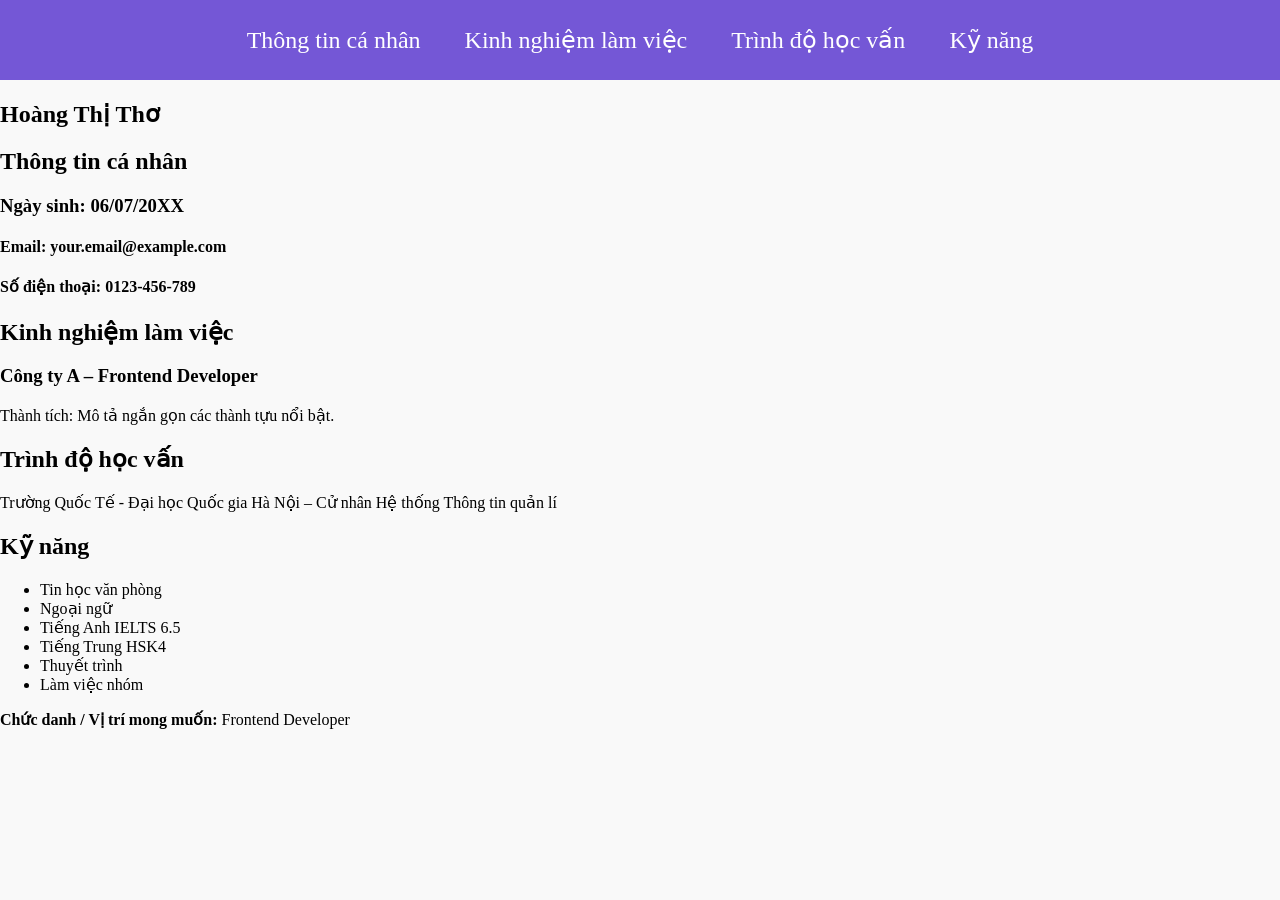
<file: CVweb/index.html>
<!DOCTYPE html>
<html lang="vi">
<head>
  <meta charset="utf-8">
  <meta name="viewport" content="width=device-width, initial-scale=1">
  <title>CV - Hoàng Thị Thơ</title>
  <style>
    body {
      margin: 0;
      padding: 0;
      background: #f9f9f9;
    }

    nav#topmenu ul {
      list-style: none;
      background-color: #7457d6;
      text-align: center;
      padding: 0;
      margin: 0;
    }

    nav#topmenu li {
      font-size: 24px;
      line-height: 40px;
      height: 40px;
      display: inline-block;
      padding: 20px;
    }

    nav#topmenu a {
      text-decoration: none;
      color: #fff;
    }
  </style>
</head>

<body>
  <nav id="topmenu">
    <ul>
      <li><a href="#">Thông tin cá nhân</a></li>
      <li><a href="#">Kinh nghiệm làm việc</a></li>
      <li><a href="#">Trình độ học vấn</a></li>
      <li><a href="#">Kỹ năng</a></li>
    </ul>
  </nav>
</body>
</html>
</head>
<body>
  <section>
    <h1>Hoàng Thị Thơ</h1> <!-- main title of the CV -->
    <h2>Thông tin cá nhân</h2>
    
    <h3>Ngày sinh: 06/07/20XX</h3>
    <h4>Email: your.email@example.com</h4>
    <h4>Số điện thoại: 0123-456-789</h4>

    <h2>Kinh nghiệm làm việc</h2>
    <h3>Công ty A – Frontend Developer</h3>
    <p>Thành tích: Mô tả ngắn gọn các thành tựu nổi bật.</p>

    <h2>Trình độ học vấn</h2>
    <p>Trường Quốc Tế - Đại học Quốc gia Hà Nội – Cử nhân Hệ thống Thông tin quản lí</p>

    <h2>Kỹ năng</h2>
    <ul>
      <li>Tin học văn phòng </li>
      <li>Ngoại ngữ</li>
      <li>Tiếng Anh IELTS 6.5 </li>
      <li>Tiếng Trung HSK4</li>
      <li>Thuyết trình</li>
      <li>Làm việc nhóm</li>
    </ul>

    <p><strong>Chức danh / Vị trí mong muốn:</strong> Frontend Developer</p>
  </section>
</body>
</html>
</file>
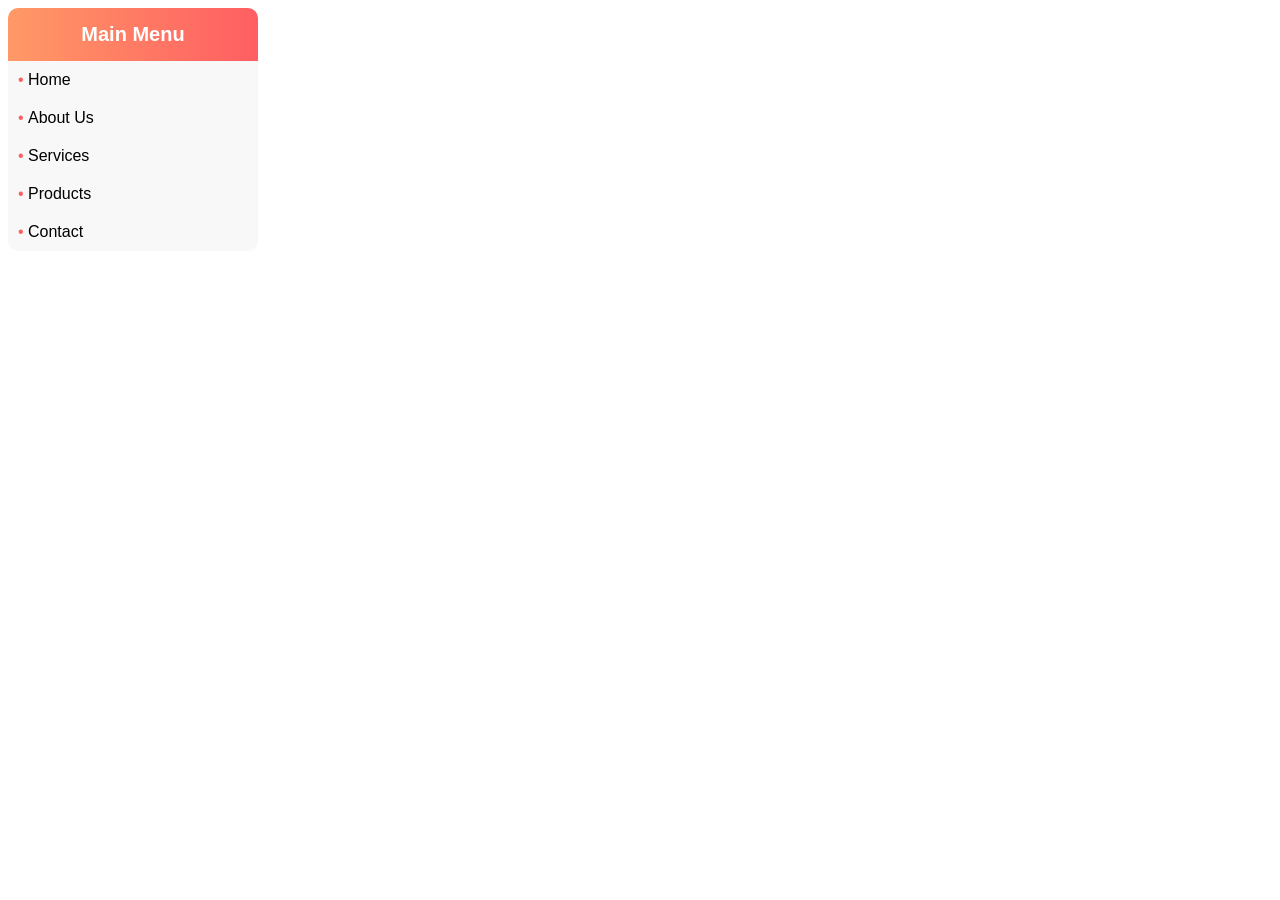
<file: LabEX2/index.html>
<!DOCTYPE html>
<html>
<head>
<meta charset="utf-8">
<title>CSS3 Gradient Menu</title>
<style>
/* Menu container */
.Menu {
    width: 250px;
    border-radius: 10px;
    overflow: hidden;
    font-family: "Comic Sans MS", sans-serif;
}

/* Title with CSS3 gradient */
.MenuTitle {
    background: linear-gradient(to right, #ff9966, #ff5e62);
    color: white;
    text-align: center;
    font-weight: bold;
    padding: 15px 0;
    font-size: 20px;
}

/* Remove default bullet style and padding */
.Menu ul {
    list-style-type: none;
    margin: 0;
    padding: 0;
}

/* Each menu item */
.Menu li {
    background-color: #f8f8f8;
    padding: 10px 20px;
    font-size: 16px;
    position: relative;
    transition: background-color 0.3s;
}

/* Add small bullet before each item */
.Menu li::before {
    content: "•";
    color: #ff5e62;
    position: absolute;
    left: 10px;
}

/* Hover effect: background yellow */
.Menu li:hover {
    background-color: yellow;
    cursor: pointer;
}
</style>
</head>

<body>
<div class="Menu">
    <div class="MenuTitle">Main Menu</div>
    <ul>
        <li>Home</li>
        <li>About Us</li>
        <li>Services</li>
        <li>Products</li>
        <li>Contact</li>
    </ul>
</div>
</body>
</html>
</file>
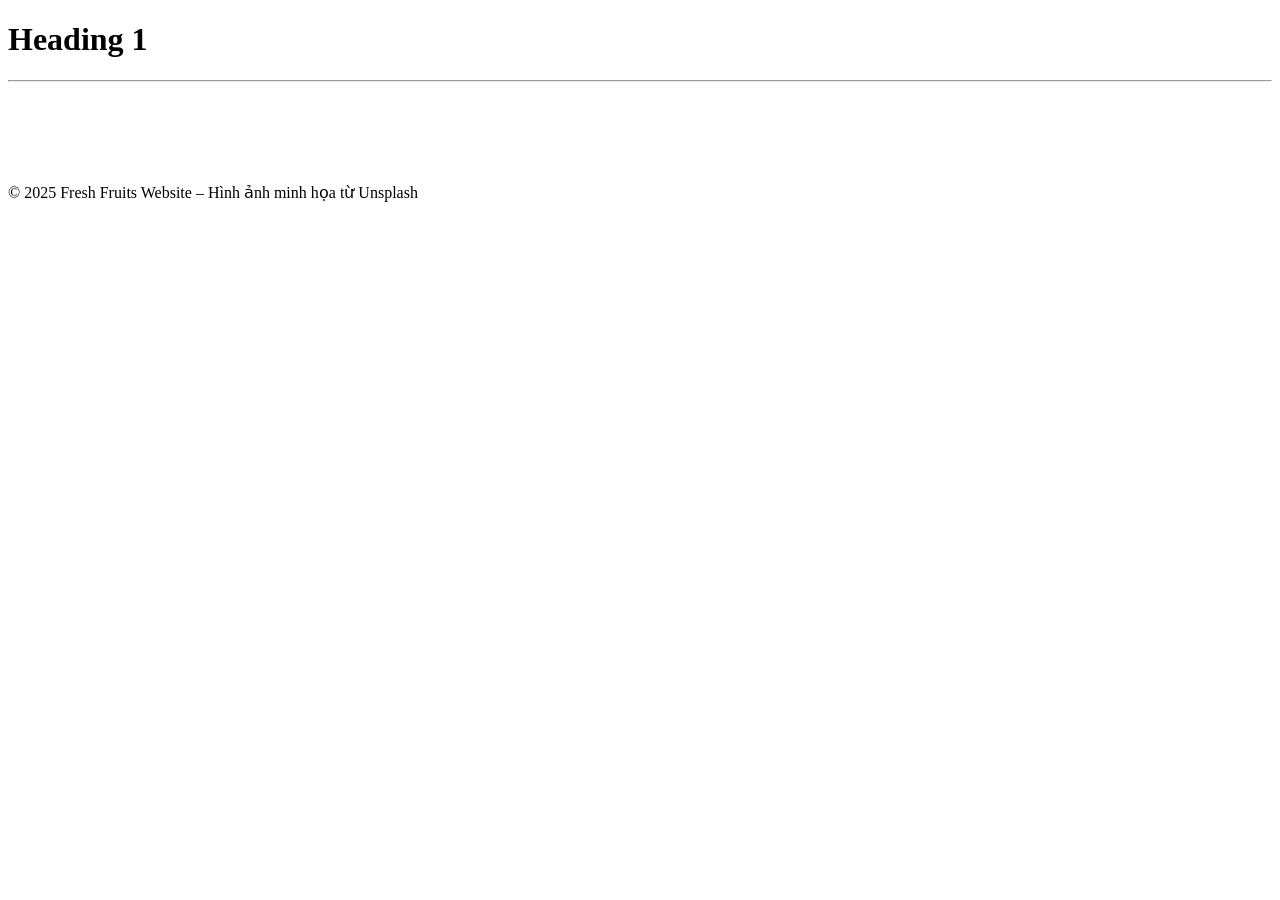
<file: Week1 gắn hình ảnh/index.html>
<!DOCTYPE html>
<html lang="en">
<head>
  <meta charset="utf-8">
  <meta name="viewport" content="width=device-width, initial-scale=1">
  <title>Fruits</title>
</head>
<Body>
    <h1> Heading 1</h1>
    <hr>
    <img scr="">
    <img scr="">
    <img scr="">
    <img scr="">
<br>
    <h2></h2>
    <img scr="">
    <img scr="">
    <img scr="">
    <img scr="">
<br>
    <h3></h3>
    <img scr="">
    <img scr="">
    <img scr="">
    <img scr="">

  <footer>
    &copy; 2025 Fresh Fruits Website – Hình ảnh minh họa từ Unsplash
  </footer>
  </style>
</body>
</html>
</file>
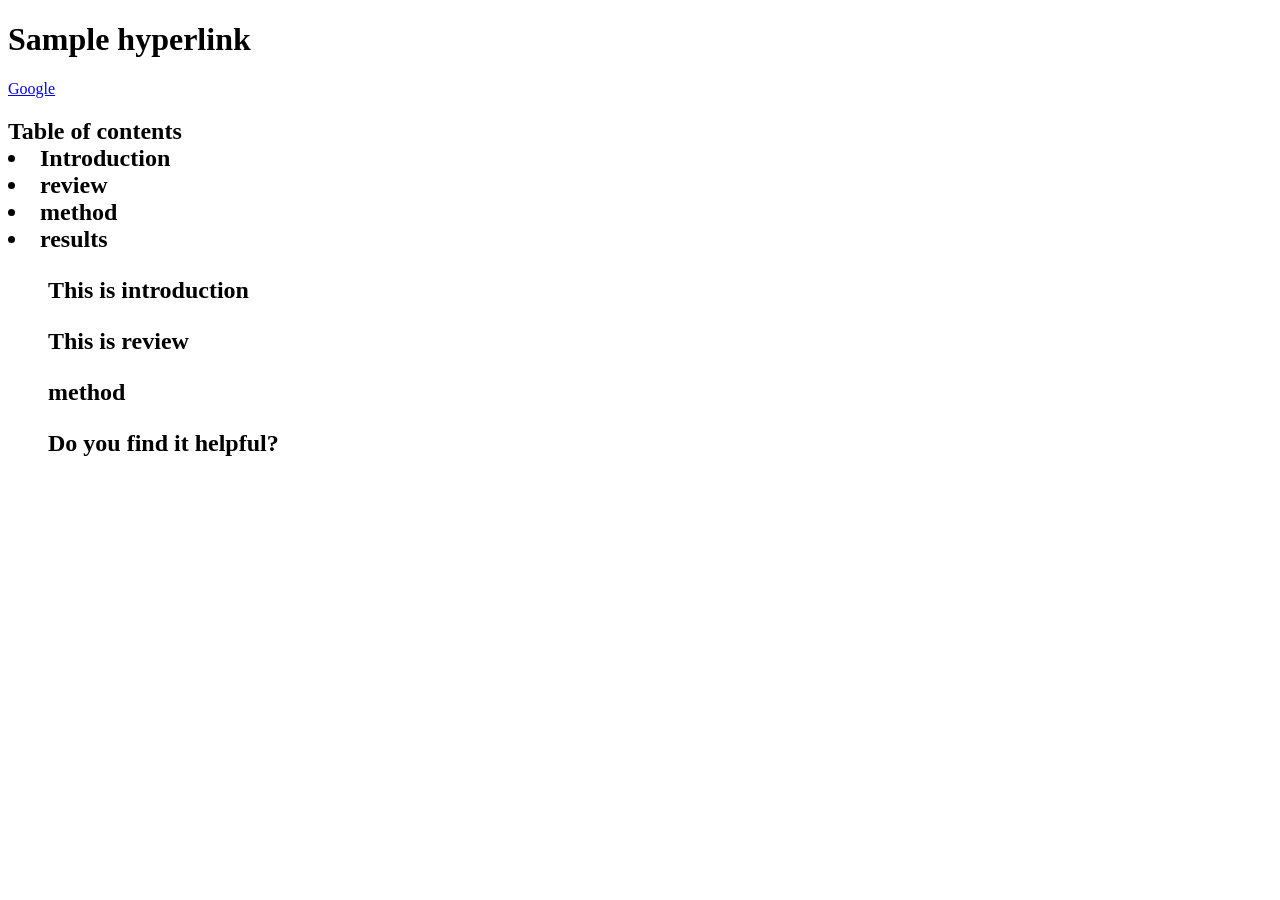
<file: Week2.2/index.html>
<!DOCTYPE html>
<html lang="en">
<head>
  <meta charset="utf-8">
  <meta name="viewport" content="width=device-width, initial-scale=1">
  <title>Hyperlink</title>
</head>
<body>
  <h1>Sample hyperlink</h1>
  <a href="https://www.google.com/?hl=vi&zx=1758771819305&no_sw_cr=1" target="_blank" rel="noopener noreferrer">
    Google
</a>
  <h2>Table of contents
    <ol.type="1">
      <li><a.href="introduction">Introduction</a.href></li>
      <li><a.href="review">review</a.href></li>
      <li><a.href="method>method</a.href></li>
      <li><a.href="results>results</a.href></li>
    </ol.type>
    <ol>
      <p.id="introduction">This is introduction</p>
      <p.id="review">This is review</p>
      <p.id="method">method</p>
      <p.id="results">Do you find it helpful?</p>
    </ol>
  </h2>
</body>
</html>
</file>
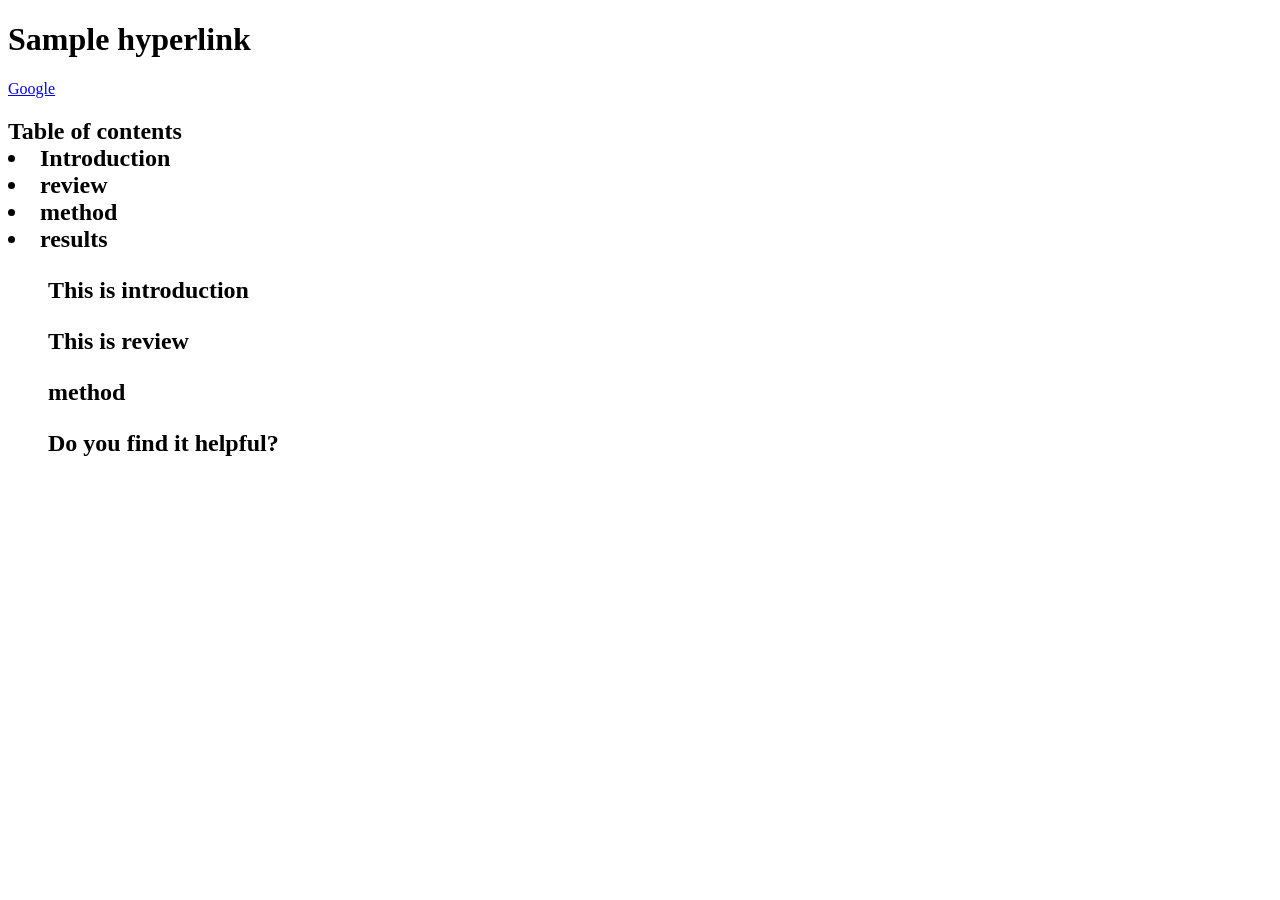
<file: Week4 HyperLink/index.html>
<!DOCTYPE html>
<html lang="en">
<head>
  <meta charset="utf-8">
  <meta name="viewport" content="width=device-width, initial-scale=1">
  <title>Hyperlink</title>
</head>
<body>
  <h1>Sample hyperlink</h1>
  <a href="https://www.google.com/?hl=vi&zx=1758771819305&no_sw_cr=1" target="_blank" rel="noopener noreferrer">
    Google
</a>
  <h2>Table of contents
    <ol.type="1">
      <li><a.href="introduction">Introduction</a.href></li>
      <li><a.href="review">review</a.href></li>
      <li><a.href="method>method</a.href></li>
      <li><a.href="results>results</a.href></li>
    </ol.type>
    <ol>
      <p.id="introduction">This is introduction</p>
      <p.id="review">This is review</p>
      <p.id="method">method</p>
      <p.id="results">Do you find it helpful?</p>
    </ol>
  </h2>
</body>
</html>
</file>
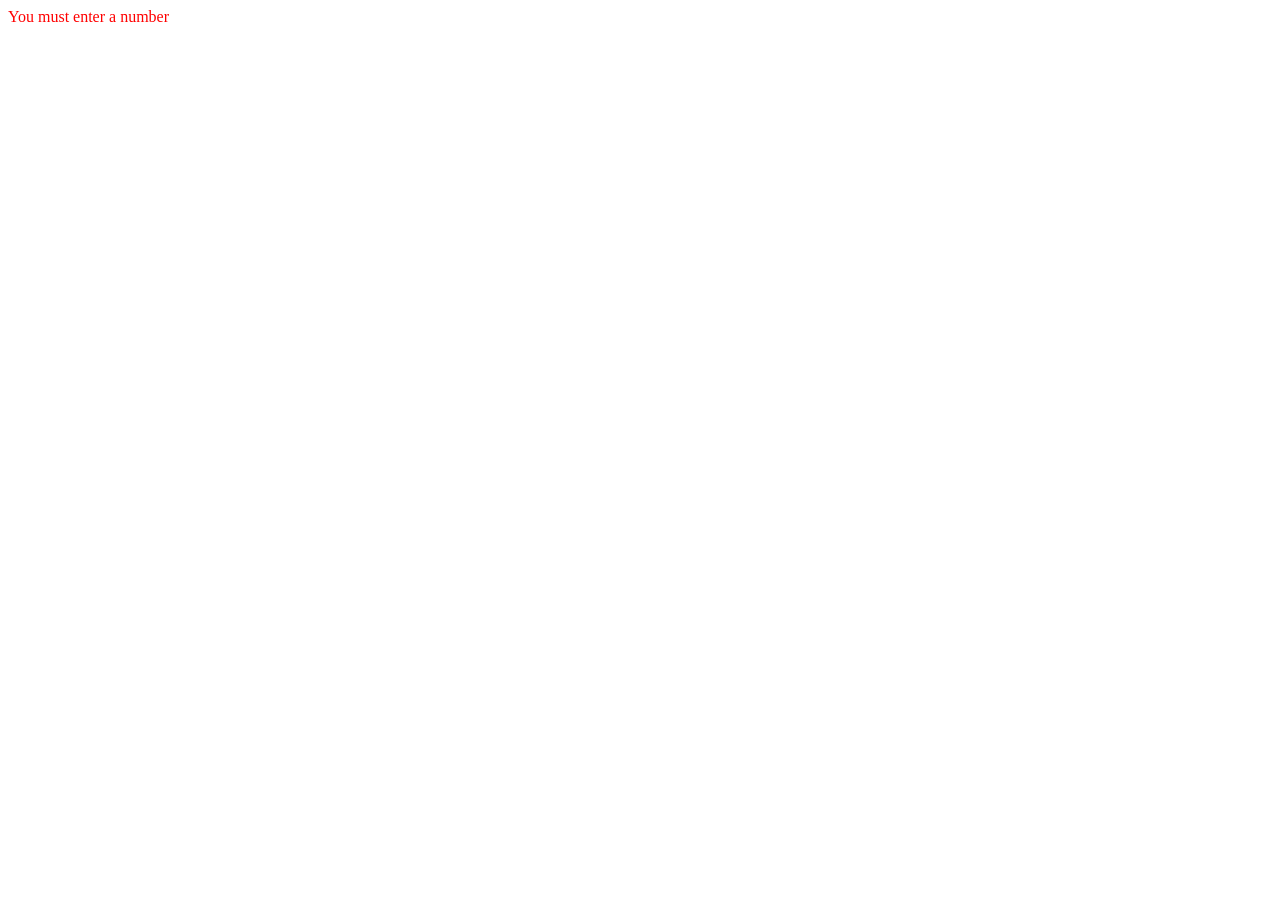
<file: FormValidation(java console)/index2.html>
<html>
<head>
    <meta http-equiv="Content-Type" content="text/html; charset=utf-8"/>
    <title>Lab 11 & 12 - Integer Checker</title>
</head>
<body>

    <script language="javascript">
        // Nhập số nguyên từ người dùng
        var tA = prompt("Enter any integer");

        // Kiểm tra nếu người dùng nhấn Cancel hoặc không nhập gì
        if (tA == null || tA === "") {
            // Yêu cầu nhập số
            document.write("<font color='red'>You must enter a number</font>");
        } 
        // Kiểm tra nếu là số chẵn (phần dư của phép chia cho 2 bằng 0)
        else if (tA % 2 == 0) {
            document.write("<font color='green'>" + tA + " is an even number</font>");
        } 
        // Trường hợp còn lại: số lẻ (phần dư khác 0)
        else {
            document.write("<font color='blue'>" + tA + " is an odd number</font>");
        }
    </script>

</body>
</html>
</file>
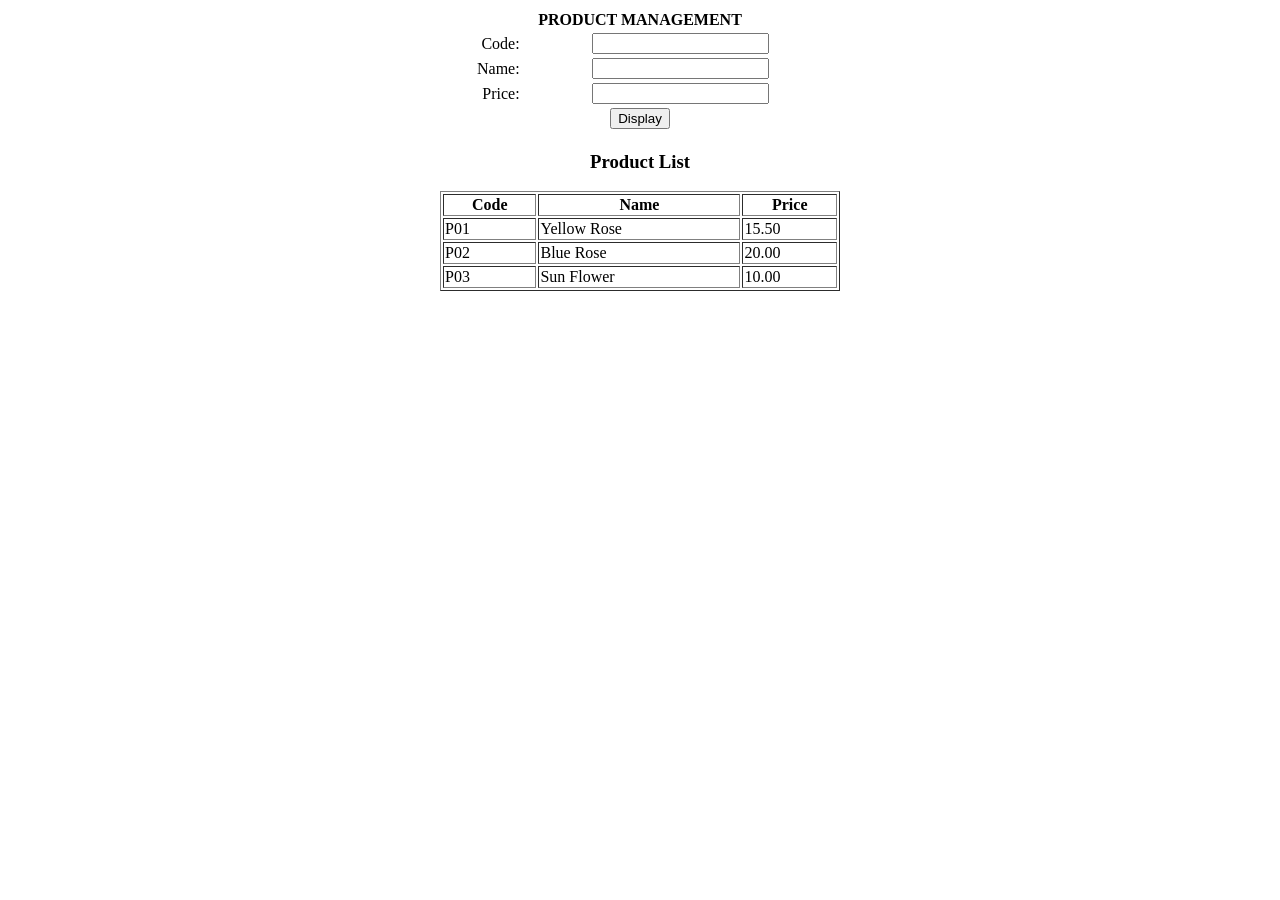
<file: Labsession13/index2.html>
<!DOCTYPE html>
<html>
<head>
    <meta charset="utf-8">
    <title>Product Management (OOP)</title>
    <script language="javascript">
        // 1. Định nghĩa Class Product
        class Product {
            constructor(code, name, price) {
                this.code = code;
                this.name = name;
                this.price = price;
            }
        }

        // Khởi tạo mảng để lưu trữ các đối tượng Product
        let products = [];
        
        // Tạo một đối tượng Product mẫu và thêm vào mảng ban đầu
        products.push(new Product("P01", "Yellow Rose", 15.5));
        products.push(new Product("P02", "Blue Rose", 20.0));
        products.push(new Product("P03", "Sun Flower", 10.0));

        // 2. Hàm Thêm Sản Phẩm mới vào mảng
        function display() {
            var f = document.f;
            var newCode = f.code.value;
            var newName = f.name.value;
            var newPrice = parseFloat(f.price.value);

            // Kiểm tra lỗi cơ bản (có thể mở rộng với RegEx)
            if (newCode === "" || newName === "" || isNaN(newPrice)) {
                alert("Please enter valid data for all fields.");
                return;
            }

            // Tạo đối tượng Product mới
            let newProduct = new Product(newCode, newName, newPrice);
            
            // Thêm vào mảng
            products.push(newProduct);
            
            // Cập nhật hiển thị danh sách
            show();
            
            // Xóa nội dung trên form sau khi thêm
            f.reset();
            f.code.focus();
        }

        // 3. Hàm Hiển thị Danh sách Sản Phẩm
        function show() {
            var content = document.getElementById("content");
            var tableHTML = "<h3>Product List</h3>";
            
            if (products.length === 0) {
                content.innerHTML = "No products found.";
                return;
            }

            tableHTML += "<table border='1' width='400' align='center'>";
            tableHTML += "<tr><th>Code</th><th>Name</th><th>Price</th></tr>";
            
            // Dùng vòng lặp for...of để duyệt qua mảng đối tượng
            for (let product of products) {
                tableHTML += "<tr>";
                tableHTML += "<td>" + product.code + "</td>";
                tableHTML += "<td>" + product.name + "</td>";
                tableHTML += "<td>" + product.price.toFixed(2) + "</td>"; // Định dạng 2 chữ số thập phân
                tableHTML += "</tr>";
            }
            
            tableHTML += "</table>";
            content.innerHTML = tableHTML;
        }
        
        // Gọi hàm show() khi trang vừa tải xong để hiển thị dữ liệu ban đầu
        window.onload = show;

    </script>
</head>
<body>
    <form name="f" align="center">
        <table border="0" align="center" width="400">
            <tr><td colspan="2" align="center"><b>PRODUCT MANAGEMENT</b></td></tr>
            <tr>
                <td align="right">Code:</td>
                <td><input type="text" name="code" size="20"></td>
            </tr>
            <tr>
                <td align="right">Name:</td>
                <td><input type="text" name="name" size="20"></td>
            </tr>
            <tr>
                <td align="right">Price:</td>
                <td><input type="text" name="price" size="20"></td>
            </tr>
            <tr>
                <td colspan="2" align="center">
                    <input type="button" value="Display" onClick="display()">
                </td>
            </tr>
        </table>
    </form>
    
    <div id="content" align="center">
        </div>
</body>
</html>
</file>
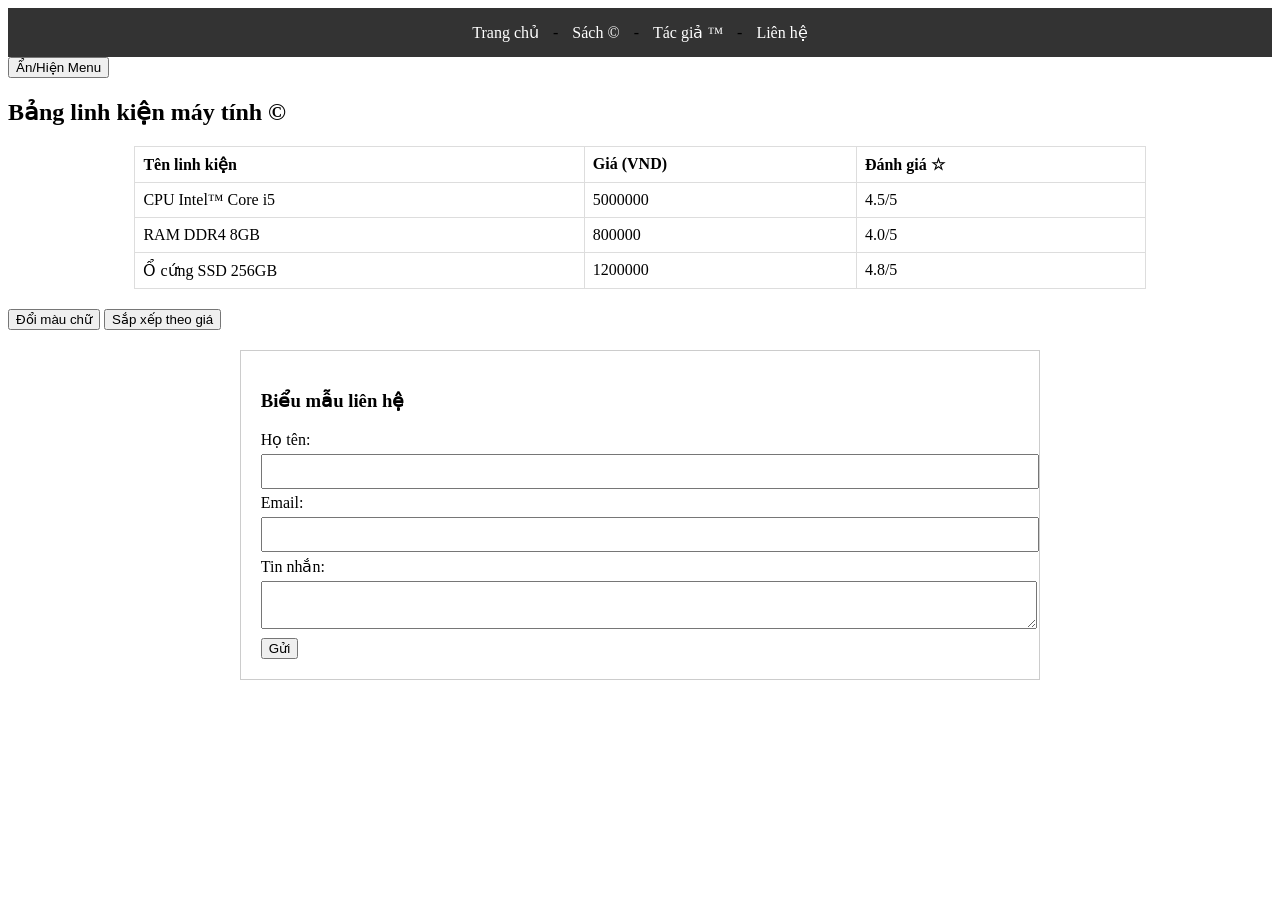
<file: Week13/combine.html>
<!DOCTYPE html>
<html lang="vi">
<head>
    <meta charset="UTF-8">
    <title>Ôn tập ISV2017</title>
    <style>
        /* CSS cơ bản cho bảng */
        table {
            border-collapse: collapse;
            width: 80%;
            margin: 20px auto;
        }
        th, td {
            border: 1px solid #ddd;
            padding: 8px;
            text-align: left;
        }
        tr:hover {
            background-color: #f5f5f5;
        }
        
        /* Định dạng menu */
        nav {
            background-color: #333;
            padding: 15px;
            text-align: center;
        }
        nav a {
            color: white;
            text-decoration: none;
            margin: 0 10px;
        }
        nav a:hover {
            color: #4CAF50;
        }
        
        /* Form cơ bản */
        .form-container {
            width: 60%;
            margin: 20px auto;
            padding: 20px;
            border: 1px solid #ccc;
        }
        input[type="text"], 
        input[type="email"], 
        textarea {
            width: 100%;
            padding: 8px;
            margin: 5px 0;
        }
    </style>
</head>
<body>

    <!-- Phần 1: Menu điều hướng -->
    <nav id="mainNav">
        <a href="#">Trang chủ</a> -
        <a href="#">Sách &copy;</a> -
        <a href="#">Tác giả &trade;</a> -
        <a href="#">Liên hệ</a>
    </nav>
    <button onclick="toggleMenu()">Ẩn/Hiện Menu</button>

    <!-- Phần 2: Bảng và nút tương tác -->
    <h2>Bảng linh kiện máy tính &copy;</h2>
    <table id="componentTable">
        <tr>
            <th>Tên linh kiện</th>
            <th>Giá (VND)</th>
            <th>Đánh giá &star;</th>
        </tr>
        <tr>
            <td>CPU Intel&trade; Core i5</td>
            <td>5000000</td>
            <td>4.5/5</td>
        </tr>
        <tr>
            <td>RAM DDR4 8GB</td>
            <td>800000</td>
            <td>4.0/5</td>
        </tr>
        <tr>
            <td>Ổ cứng SSD 256GB</td>
            <td>1200000</td>
            <td>4.8/5</td>
        </tr>
    </table>
    <button onclick="changeColor()">Đổi màu chữ</button>
    <button onclick="sortTable()">Sắp xếp theo giá</button>

    <!-- Phần 3: Form liên hệ -->
    <div class="form-container">
        <h3>Biểu mẫu liên hệ</h3>
        <form onsubmit="return validateForm()">
            <label>Họ tên:</label>
            <input type="text" id="name">
            
            <label>Email:</label>
            <input type="email" id="email">
            
            <label>Tin nhắn:</label>
            <textarea id="message"></textarea>
            
            <input type="submit" value="Gửi">
        </form>
    </div>

    <script>
        // JavaScript cơ bản
        let isRed = false;
        
        function changeColor() {
            const table = document.getElementById("componentTable");
            table.style.color = isRed ? "black" : "red";
            isRed = !isRed;
        }

        function sortTable() {
            const table = document.getElementById("componentTable");
            const rows = Array.from(table.rows).slice(1);
            rows.sort((a, b) => {
                const priceA = parseInt(a.cells[1].innerText);
                const priceB = parseInt(b.cells[1].innerText);
                return priceA - priceB;
            });
            rows.forEach(row => table.appendChild(row));
        }

        function toggleMenu() {
            const nav = document.getElementById("mainNav");
            nav.style.display = nav.style.display === "none" ? "block" : "none";
        }

        function validateForm() {
            const name = document.getElementById("name").value;
            const email = document.getElementById("email").value;
            const message = document.getElementById("message").value;

            if (name === "" || email === "" || message === "") {
                alert("Vui lòng điền đầy đủ thông tin!");
                return false;
            }
            alert("Gửi thành công!");
            return true;
        }
    </script>
</body>
</html>
</file>
